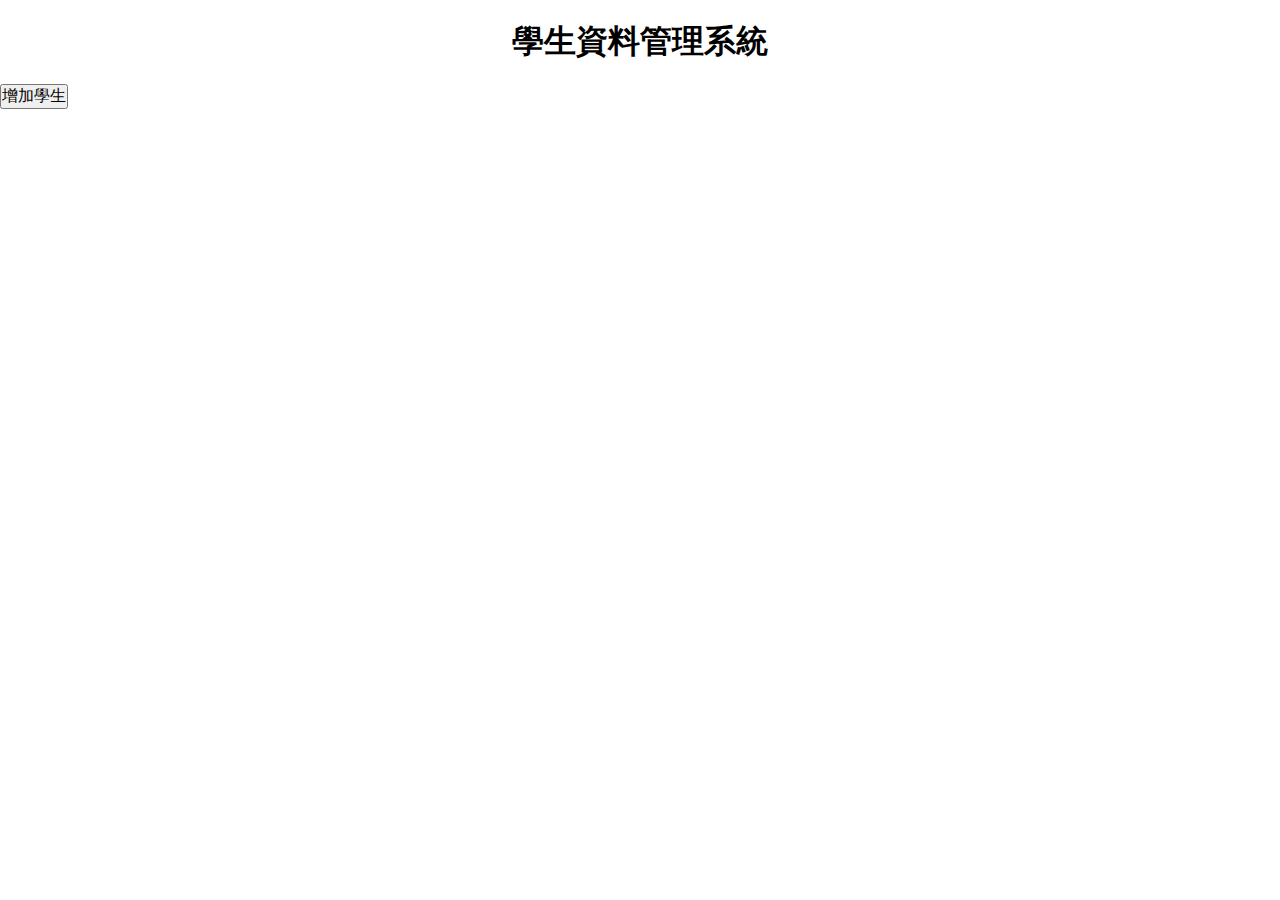
<file: app2/index.html>
<!DOCTYPE html>
<html lang="en">

<head>
  <meta charset="UTF-8">
  <meta name="viewport" content="width=device-width, initial-scale=1.0">
  <meta http-equiv="X-UA-Compatible" content="ie=edge">
  <title>學生資料管理系統</title>
  <link rel="shortcut icon" href="#" type="image/x-icon">
  <link href="https://cdn.jsdelivr.net/npm/bootstrap@5.0.2/dist/css/bootstrap.min.css" rel="stylesheet"
    integrity="sha384-EVSTQN3/azprG1Anm3QDgpJLIm9Nao0Yz1ztcQTwFspd3yD65VohhpuuCOmLASjC" crossorigin="anonymous">
  <link rel="stylesheet" href="style.css">
  <!---匯入要使用的函式庫--->
  <script src="https://code.jquery.com/jquery-3.7.1.min.js"
    integrity="sha256-/JqT3SQfawRcv/BIHPThkBvs0OEvtFFmqPF/lYI/Cxo=" crossorigin="anonymous"></script>
</head>

<body>
  <div class="container">
    <h1 class="header">學生資料管理系統</h1>
    <button class="btn btn-primary" onclick="create()">增加學生</button>
    <nav class="navbar" id="classesList">
      <!-- <ul></ul> -->
      <!-- <button class="nav-item">一年一班</button>
      <button class="nav-item">一年二班</button>
      <button class="nav-item">一年三班</button> -->
    </nav>


    <div class="classes">
      <table id="students" class="w-100 table-striped m-auto"></table>
    </div>

    <div id="modal"> </div>

    <script src="https://cdn.jsdelivr.net/npm/bootstrap@5.0.2/dist/js/bootstrap.bundle.min.js"
      integrity="sha384-MrcW6ZMFYlzcLA8Nl+NtUVF0sA7MsXsP1UyJoMp4YLEuNSfAP+JcXn/tWtIaxVXM"
      crossorigin="anonymous"></script>
</body>

</html>
<script>
  getClasses();
  // query(101);
  /************************************
  * 1.考慮觸發行為的事件
  * 2.建立監聽行為
  * 3.考慮是否需要代入參數
  * 4.是否會有回傳值？回傳值的功用及處理？
  * 5.是否需要更新畫面內容？更新畫面的方法？
  ************************************/
  // 取得班級資訊
  function getClasses() {
    $.get("./api/get_classes.php", function (classes) {
      let data = JSON.parse(classes);
      // 先清空
      $("#classesList").html('');
      // console.log(data);
      data.forEach(function (item, idx) {
        // let c = `<button class="nav-item nav-info">
        //      <a class="nav-link" href="javascript:query(${item.classroom})"> ${item.classroom} </a>
        //      </button>`
        // $('#classesList').append(c);

        let c = `<li class="nav-item ">
              <a class="nav-link highlight-hover" href="javascript:query(${item.classroom})">${item.classroom}</a>
             </li>`
        $("#classesList").append(c);
      })
      // if($("#students")).{

        query(data[0].classroom);
      // }
    })
  }
  // 全域變數
  let CreateModal
  //載入新增資料表單內容 新增資料的函式
  function create() {
    // 建立表單
    $.get("./create_form.php", function (html) {
      $('#modal').html(html);
      CreateModal = new bootstrap.Modal('#CreateModal');
      CreateModal.show();
    })
  }

  //查詢指定班級的學生資料的函式
  function query(code) {
    // 跟後端拿資料 第二個帶的參數 第三個回呼
    $.get("./api/query.php", { code }, function (students) {
      let data = JSON.parse(students);
      // console.log(data);
      let th = `<tr> 
        <th class="p-2 text-center">學號</th> 
        <th class="p-2 text-center">座號</th> 
        <th class="p-2 text-center">姓名</th> 
        <th class="p-2 text-center">生日</th> 
        <th class="p-2 text-center">科系</th> 
        <th class="p-2 text-center">地址</th> 
        <th class="p-2 text-center">功能</th> 
        </tr>`
      $("#students").html(th);
      data.forEach(function (item, idx) {
        let row = `<tr> 
          <td class="p-2">${item.uni_id}</td> 
          <td class="p-2 center">${item.seat_num}</td> 
          <td class="p-2">${item.name}</td> 
          <td class="p-2">${item.birthday}</td> 
          <td class="p-2">${item.major}</td> 
          <td class="p-2">${item.address}</td> 
          
          <td class="p-2">
            <button class="btn btn-success btn-sm edit" data-id='${item.id}'>編輯</button>
            <button class='btn btn-danger btn-sm' onclick='del(${item.id},this)'>刪除</button>
          </td> 
          </tr>`
        $("#students").append(row);
      })
      // 上面 函式綁id 用ajax傳到後端刪除
      // ${item.classroom} 改成 this
      // $('#students button').on('click', function () {
      //   $(this).parents('tr').remove();
      // })

      $(".edit").on('click',function(){
        let id = $(this).data("id");
        getEditForm(id);
      })
    })
  }
  let EditModal
  // 取得編輯資料表單內容
  function getEditForm(id){
    $.get("./edit_form.php",{id},function(html){
      $("#modal").html(html);
      EditModal = new bootstrap.Modal("#EditModal");
      EditModal.show();
    })
  }

  //編輯資料的函式
  function update() {

  }

  //刪除資料的函式
  // function del(id, classroom) {
  /* 
  function del(id, btn) {
    let chk = confirm('確定?');
    if (chk) {
      $.post("./api/delete.php", { id, classroom }, function (res) {
        // console.log('deleted', id)
        query(res);
      })
    }

  }
  */

  // 根據button來進行刪除
  function del(id, btn) {
    let chk = confirm('確定?');
    if (chk) {
      $.post("./api/delete.php", { id }, function () {
        $(btn).parents('tr').remove();
      })
    }
    getClasses()

  }

</script>
</file>
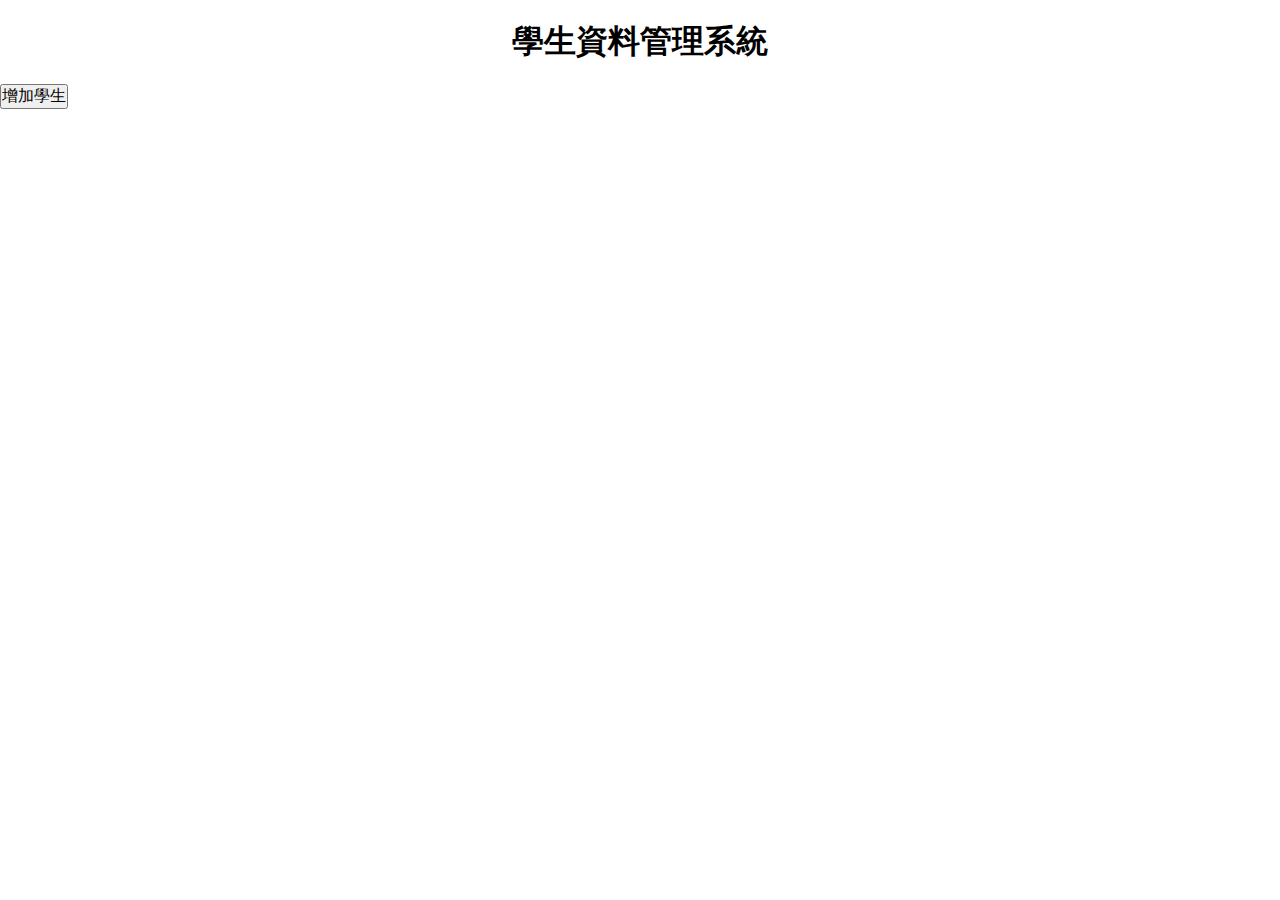
<file: 0teacher/app2/index.html>
<!DOCTYPE html>
<html lang="en">
<head>
    <meta charset="UTF-8">
    <meta name="viewport" content="width=device-width, initial-scale=1.0">
    <meta http-equiv="X-UA-Compatible" content="ie=edge">
    <title>學生資料管理系統</title>
    <link rel="shortcut icon" href="#" type="image/x-icon">
    <link href="https://cdn.jsdelivr.net/npm/bootstrap@5.2.3/dist/css/bootstrap.min.css" rel="stylesheet" integrity="sha384-rbsA2VBKQhggwzxH7pPCaAqO46MgnOM80zW1RWuH61DGLwZJEdK2Kadq2F9CUG65" crossorigin="anonymous">

    <link rel="stylesheet" href="style.css">

    <!---匯入要使用的函式庫--->
    <script src="https://code.jquery.com/jquery-3.7.1.min.js" integrity="sha256-/JqT3SQfawRcv/BIHPThkBvs0OEvtFFmqPF/lYI/Cxo=" crossorigin="anonymous"></script>

</head>
<body>
  <div class="container">
    <h1 class="header">學生資料管理系統</h1>
    <button class="btn btn-primary" onclick="create()">增加學生</button>
    <ul class="nav" id="classesList">

    </ul>

    <div class="classes">
      <table id="students" class="w-100 m-auto"></table>
    </div>

    <div id="modal"></div>

    <script src="https://cdn.jsdelivr.net/npm/bootstrap@5.2.3/dist/js/bootstrap.bundle.min.js" integrity="sha384-kenU1KFdBIe4zVF0s0G1M5b4hcpxyD9F7jL+jjXkk+Q2h455rYXK/7HAuoJl+0I4" crossorigin="anonymous"></script>
</body>
</html>
<script>
getClasses();
/************************************
* 1.考慮觸發行為的事件
* 2.建立監聽行為
* 3.考慮是否需要代入參數
* 4.是否會有回傳值？回傳值的功用及處理？
* 5.是否需要更新畫面內容？更新畫面的方法？
************************************/
//取得班級資訊
function getClasses(){
  $.get("./api/get_classes.php",function(classes){
    let data=JSON.parse(classes);
    $("#classesList").html(''); 
   //console.log(data);
    data.forEach(function(item,idx){
      let c=`<li class="nav-item">
              <a class="nav-link" href="javascript:query(${item.classroom})">${item.classroom}</a>
             </li>`
      $("#classesList").append(c);
        query(data[0].classroom);
    })
  })
}
let CreateModal
//載入新增資料表單內容
function create(){
  $.get("./create_form.php",function(html){
    $("#modal").html(html);
    CreateModal = new bootstrap.Modal('#CreateModal');
    CreateModal.show();
  })
}

//查詢指定班的學生資料的函式
function query(code){
  $.get("./api/query.php",{code},function(students){
      let data=JSON.parse(students);
      //console.log(data);
      let th=`<tr>
              <th>學號</th>
              <th>座號</th>
              <th>姓名</th>
              <th>生日</th>
              <th>科系</th>
              <th>地址</th>
              <th>功能</th>
              </tr>`
      $("#students").html(th);     
      data.forEach(function(item,idx){
        let row=`<tr>
                <td class='p-2'>${item.uni_id}</td>
                <td class='p-2'>${item.seat_num}</td>
                <td class='p-2'>${item.name}</td>
                <td class='p-2'>${item.birthday}</td>
                <td class='p-2'>${item.major}</td>
                <td class='p-2'>${item.address}</td>
                <td class='p-2'>
                    <button class='btn btn-success edit' data-id='${item.id}'>編輯</button>
                    <button class='btn btn-danger' onclick='del(${item.id},${item.classroom})'>刪除</button>
                  </td>
                </tr>`;
        $("#students").append(row);                
      })
      
      $(".edit").on("click",function(){
        let id=$(this).data("id");
           getEditForm(id);
      })
  })
}


//取得編輯資料表單內容
function getEditForm(id){
  $.get("./edit_form.php",{id},function(html){
    $("#modal").html(html);
    let EditModal = new bootstrap.Modal('#EditModal');
    EditModal.show();
  })
}



//編輯資料的函式
function update(){

}

//刪除資料的函式
function del(id,classroom){
  let chk=confirm('確定要刪除嗎？');
  if(chk){

    $.post('./api/delete.php',{id,classroom},function(res){
      //console.log(res);
      query(res);
    })
  }
}

</script>
</file>
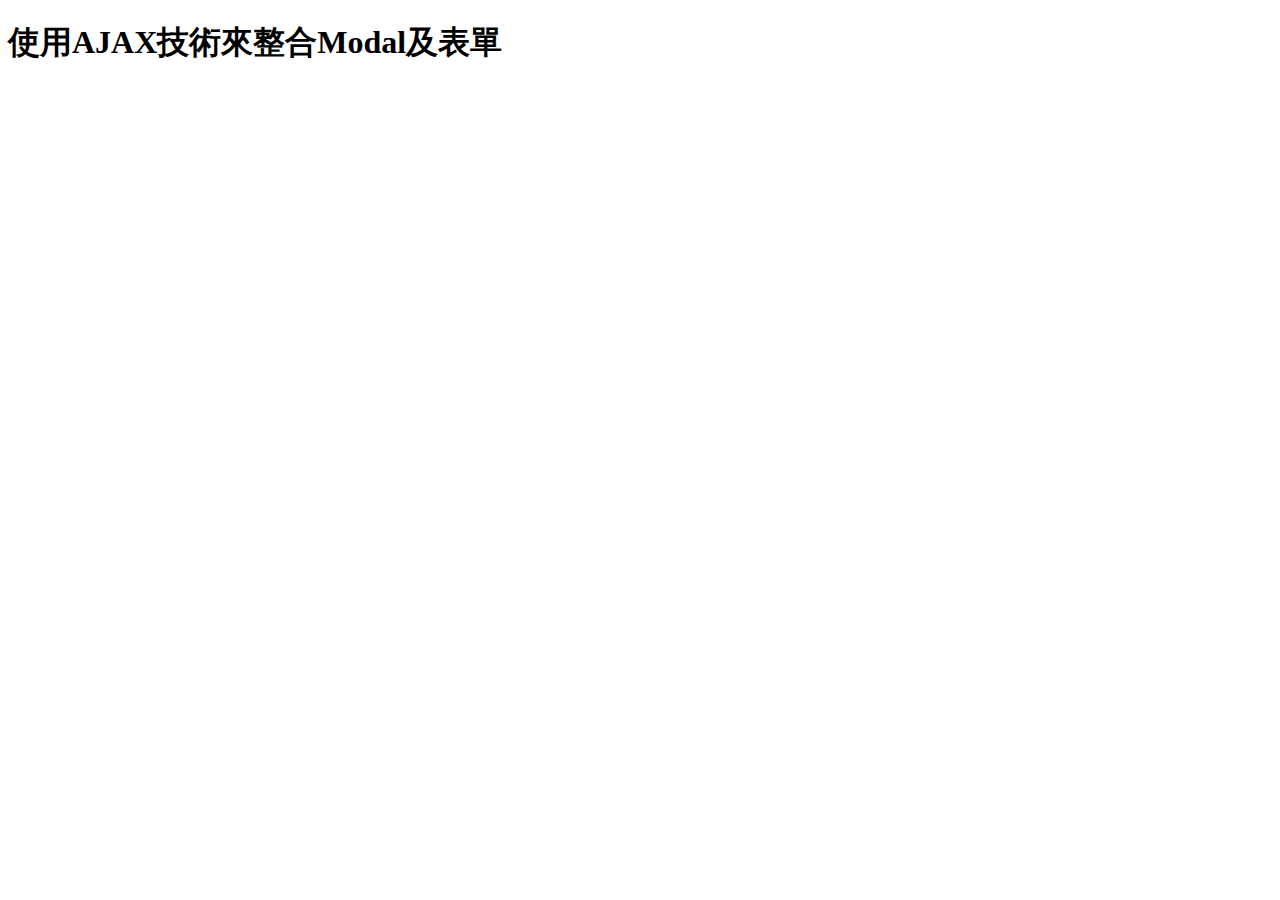
<file: 0teacher/app3/index.html>
<!DOCTYPE html>
<html lang="en">
<head>
    <meta charset="UTF-8">
    <meta http-equiv="X-UA-Compatible" content="IE=edge">
    <meta name="viewport" content="width=device-width, initial-scale=1.0">
    <title>AJAX & Modal</title>
    <link rel="shortcut icon" href="#" type="image/x-icon">
    <link rel="stylesheet" href="https://stackpath.bootstrapcdn.com/bootstrap/4.2.1/css/bootstrap.min.css" integrity="sha384-GJzZqFGwb1QTTN6wy59ffF1BuGJpLSa9DkKMp0DgiMDm4iYMj70gZWKYbI706tWS" crossorigin="anonymous">
</head>
<body>
    <h1 class='text-center p-2 m-2'>使用AJAX技術來整合Modal及表單</h1>
    


    <script src="https://code.jquery.com/jquery-3.3.1.slim.min.js" integrity="sha384-q8i/X+965DzO0rT7abK41JStQIAqVgRVzpbzo5smXKp4YfRvH+8abtTE1Pi6jizo" crossorigin="anonymous"></script>
    <script src="https://cdnjs.cloudflare.com/ajax/libs/popper.js/1.14.6/umd/popper.min.js" integrity="sha384-wHAiFfRlMFy6i5SRaxvfOCifBUQy1xHdJ/yoi7FRNXMRBu5WHdZYu1hA6ZOblgut" crossorigin="anonymous"></script>
    <script src="https://stackpath.bootstrapcdn.com/bootstrap/4.2.1/js/bootstrap.min.js" integrity="sha384-B0UglyR+jN6CkvvICOB2joaf5I4l3gm9GU6Hc1og6Ls7i6U/mkkaduKaBhlAXv9k" crossorigin="anonymous"></script>    
</body>
</html>
<script>
/**
 * 1.使用ajax技術來達到不用跳頁也能傳送表單資料
 * 2.使用ajax技術來更新modal中的資料
*/




</script>
</file>
<file: app2/style.css>
*{
    font-family: "微軟正黑體",Arial, Helvetica, sans-serif;
    font-size:16px;
    padding:0;
    margin:0;
    list-style-type: none;
    box-sizing: border-box;
    text-decoration: none;
}

.header{
    margin:10px auto;
    padding:10px;
    text-align: center;
    font-size:32px;
}

.highlight-hover {
    display: inline-block;
    position: relative;
}

/* 默認狀態下沒有下劃線 */
.highlight-hover::after {
    content: '';
    position: absolute;
    bottom: 0;
    left: 50%;
    width: 0;
    height: 10px;  /* 螢光筆的粗度 */
    background-color: rgba(0, 0, 255, 0.8); /* 螢光筆顏色，這裡選用螢光黃 */
    transition: width 0.3s ease, left 0.3s ease;
    z-index: -100;
}

/* 滑鼠游標進入時，橫條從中間延伸出來 */
.highlight-hover:hover::after {
    width: 100%;
    left: 0;
}
</file>
<file: 0teacher/app2/style.css>
*{
    font-family: "微軟正黑體",Arial, Helvetica, sans-serif;
    font-size:16px;
    padding:0;
    margin:0;
    list-style-type: none;
    box-sizing: border-box;
    text-decoration: none;
}

.header{
    margin:10px auto;
    padding:10px;
    text-align: center;
    font-size:32px;
}
</file>
